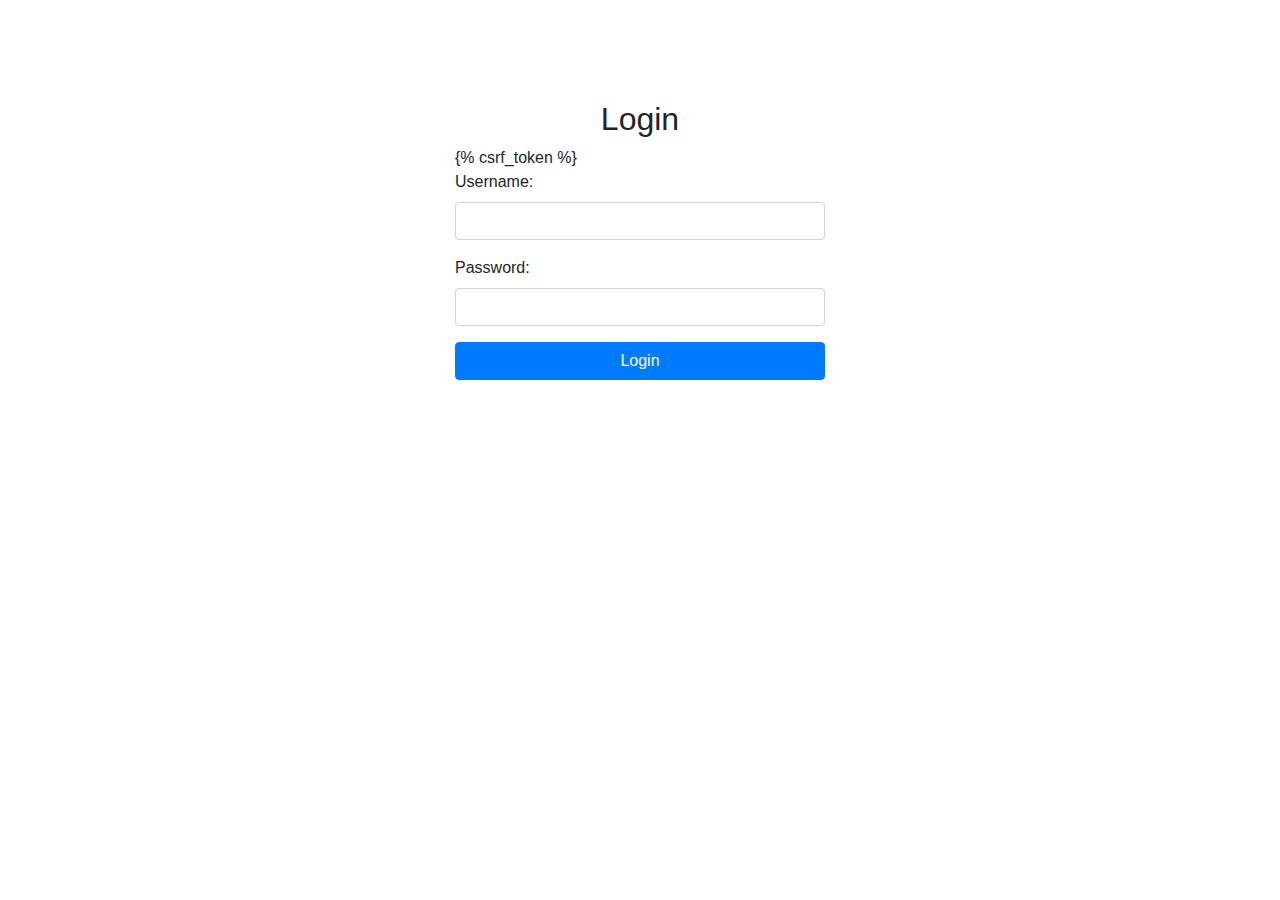
<file: templates/registration/login.html>
<!DOCTYPE html>
<html lang="en">

<head>
    <meta charset="UTF-8">
    <meta name="viewport" content="width=device-width, initial-scale=1.0">
    <title>Login</title>
    <link rel="stylesheet" href="https://cdn.jsdelivr.net/npm/bootstrap@4.5.3/dist/css/bootstrap.min.css">
    <style>
        .container {
            max-width: 400px;
            margin-top: 100px;
        }
    </style>
</head>

<body>
    <div class="container">
        <h2 class="text-center">Login</h2>
        <form method="post">
            {% csrf_token %}
            <div class="form-group">
                <label for="id_username">Username:</label>
                <input type="text" name="username" class="form-control" id="id_username" required>
            </div>
            <div class="form-group">
                <label for="id_password">Password:</label>
                <input type="password" name="password" class="form-control" id="id_password" required>
            </div>
            <button type="submit" class="btn btn-primary btn-block">Login</button>
        </form>
    </div>
</body>

</html>
</file>
